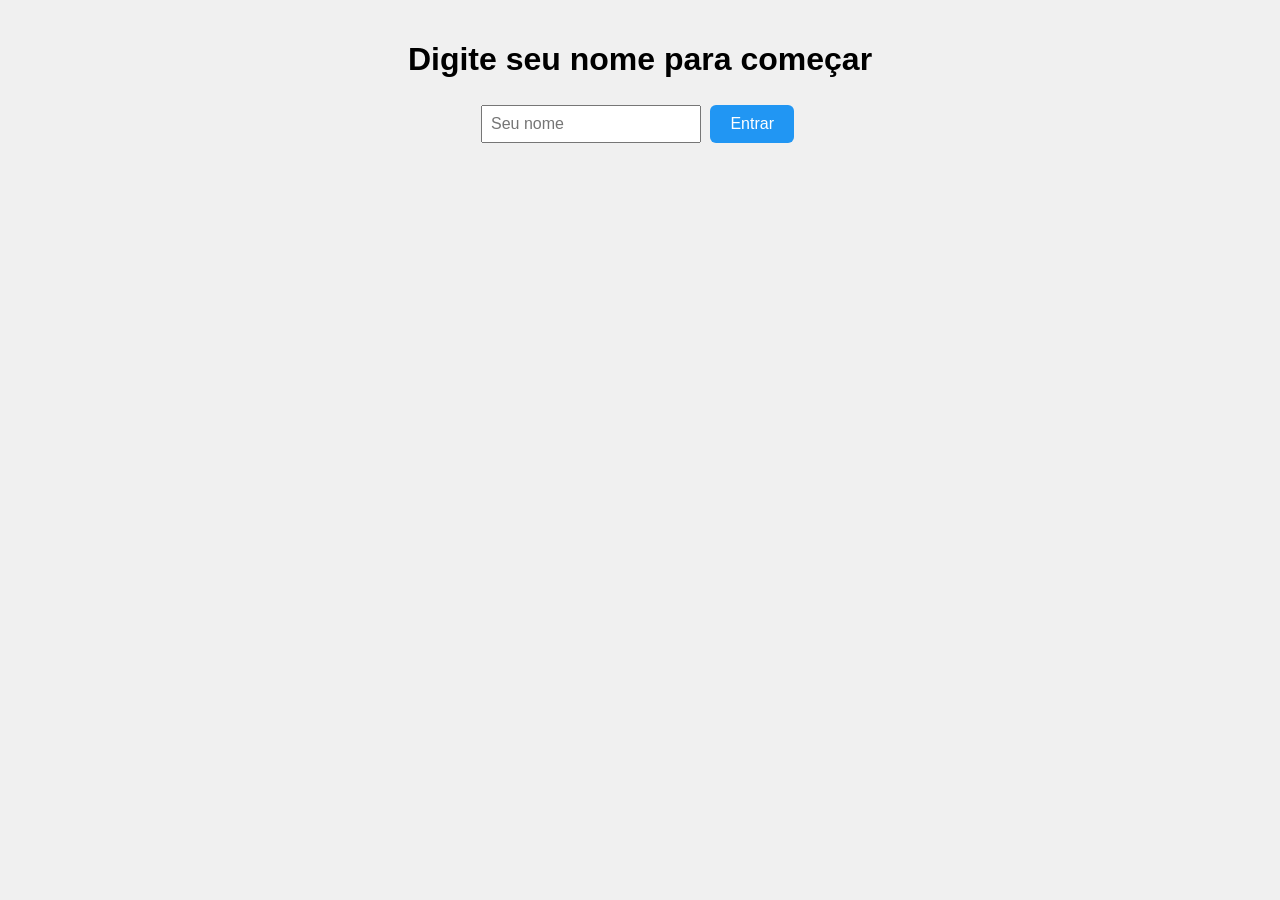
<file: Meta Day 2025/Versão Mobile – QR Code/index.html>
<!DOCTYPE html>
<html lang="pt-BR">
<head>
<meta charset="UTF-8">
<title>Meta Day - Lia</title>
<link rel="stylesheet" href="style.css">
</head>
<body>

<div id="tela-nome">
  <h1>Digite seu nome para começar</h1>
  <input id="nome" placeholder="Seu nome">
  <button onclick="iniciar()">Entrar</button>
</div>

<div id="tela-menu" style="display:none;">
  <img id="avatar" src="avatar_fechada.png" width="200">
  <h3 id="saudacao"></h3>
  <p id="frase" style="font-size: 17px;"></p>
  <div id="botoes"></div>
  <p id="info" style="font-size: 17px;"></p>
</div>

<script src="app.js"></script>
</body>
</html>
</file>
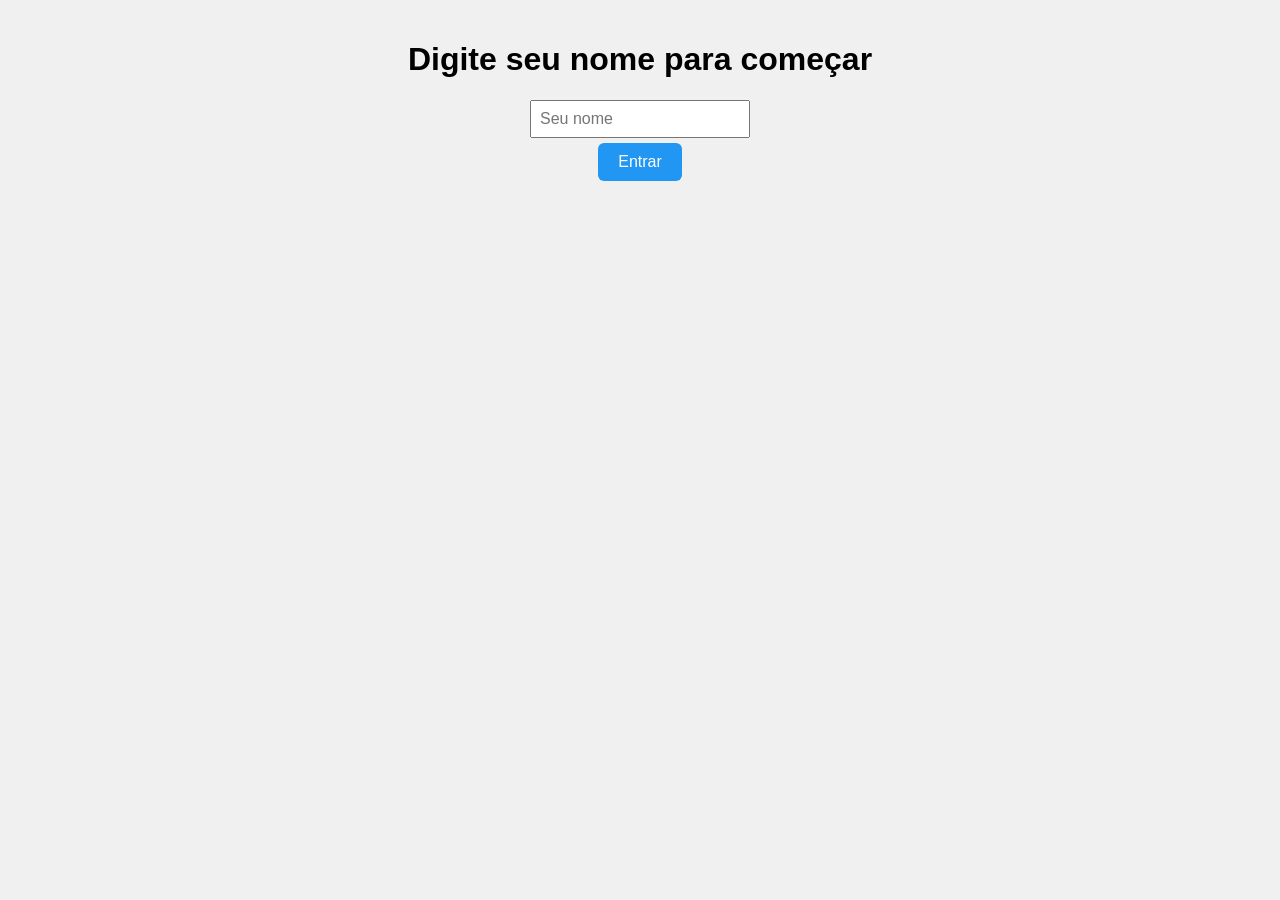
<file: 2025/meta_day_2025/mobile_qrcode/index.html>
<!DOCTYPE html>
<html lang="pt-BR">
<head>
  <meta charset="UTF-8">
  <meta name="viewport" content="width=device-width, initial-scale=1.0">
  <title>Meta Day - Lia</title>
  <link rel="stylesheet" href="style.css">
</head>
<body class="tela-nome">

<div id="tela-nome">
  <h1>Digite seu nome para começar</h1>
  <input id="nome" placeholder="Seu nome">
  <button onclick="iniciar()">Entrar</button>
</div>

<div id="tela-menu" style="display:none;">
  <img id="avatar" src="avatar_fechada.png" alt="Avatar da Lia">
  <h3 id="saudacao"></h3>
  <p id="frase"></p>
  <div id="botoes"></div>
  <p id="info" style="font-size: 17px;"></p>
</div>

<script src="app.js"></script>

<!-- VLibras Widget -->
<div vw class="enabled">
  <div vw-access-button class="active"></div>
  <div vw-plugin-wrapper>
    <div class="vw-plugin-top-wrapper"></div>
  </div>
</div>

<script src="https://vlibras.gov.br/app/vlibras-plugin.js"></script>
<script>
  new window.VLibras.Widget('https://vlibras.gov.br/app');
</script>

</body>
</html>
</file>
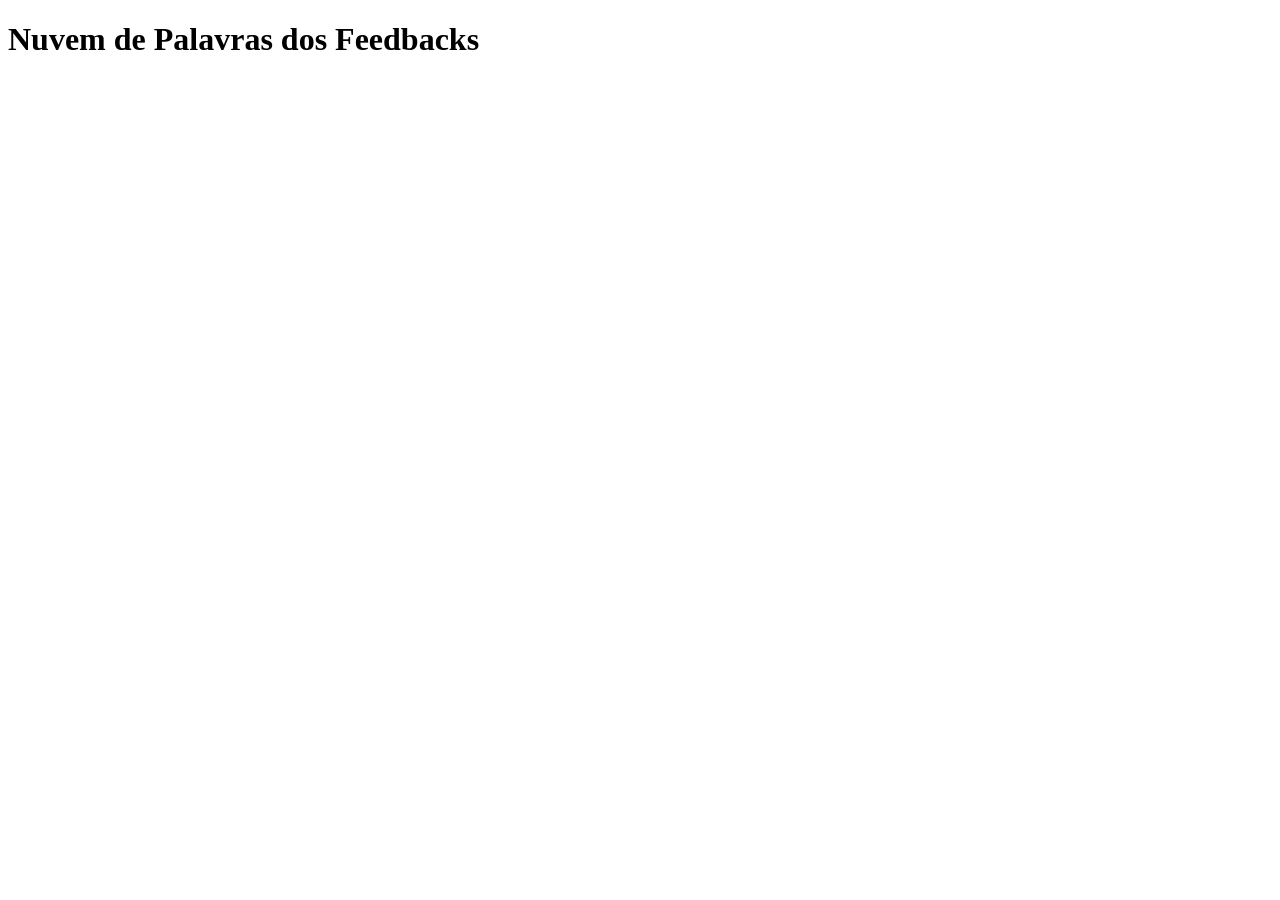
<file: feedbacks_word_cloud.html>
<!DOCTYPE html>
<html lang="pt-BR">
<head>
  <meta charset="UTF-8">
  <title>Nuvem de Palavras - Feedbacks</title>
</head>
<body>
  <h1>Nuvem de Palavras dos Feedbacks</h1>
  <iframe
    width="600"
    height="450"
    src="https://lookerstudio.google.com/embed/reporting/1cc8c6d2-c27f-47fb-b8d0-9d4366c355c2/page/diPdF"
    frameborder="0"
    style="border:0"
    allowfullscreen sandbox="allow-storage-access-by-user-activation allow-scripts allow-same-origin allow-popups allow-popups-to-escape-sandbox">
   </iframe>
</body>
</html>
</file>
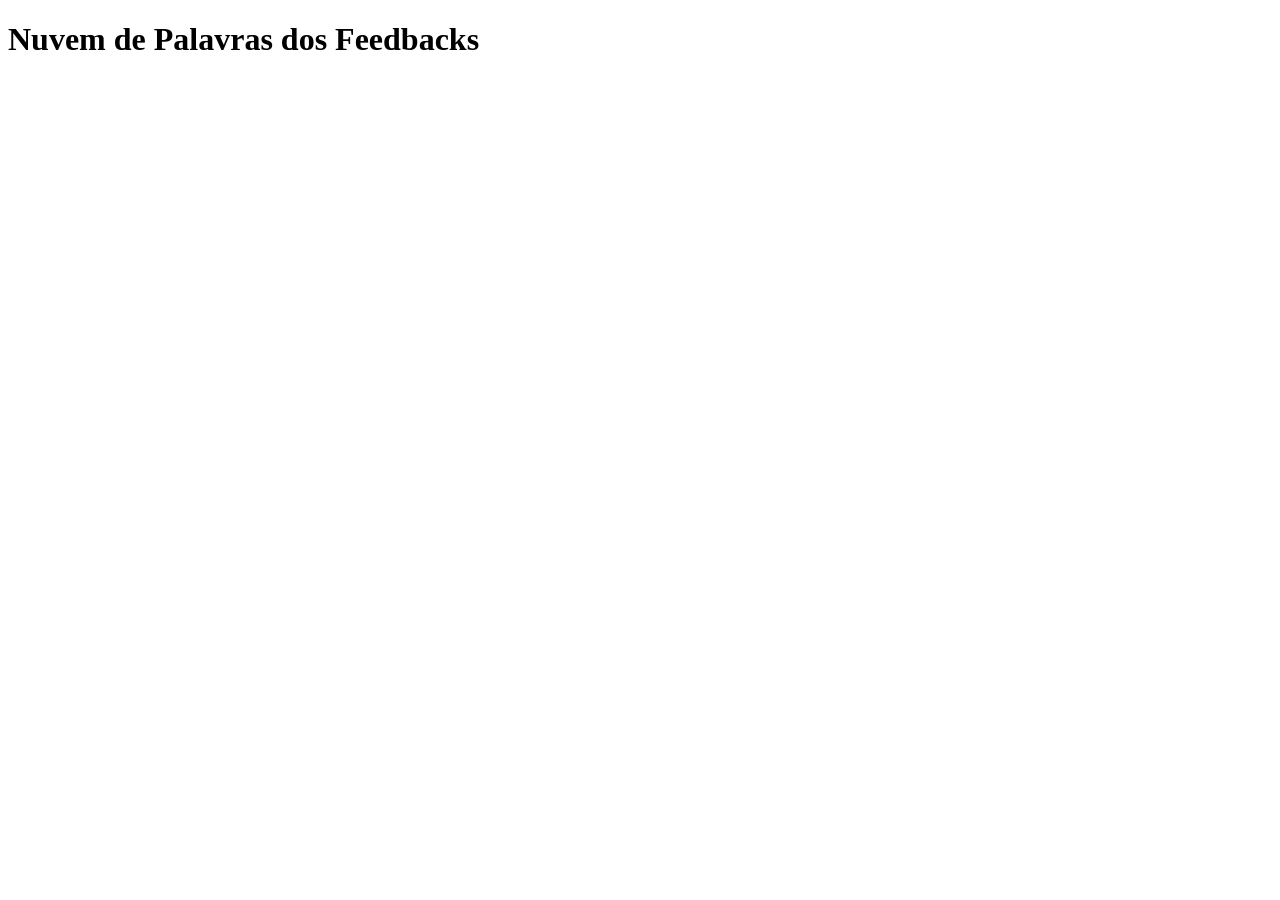
<file: meta_day_2025/feedback_app/feedback_word_cloud.html>
<!DOCTYPE html>
<html lang="pt-BR">
<head>
  <meta charset="UTF-8">
  <title>Nuvem de Palavras - Feedbacks</title>
</head>
<body>
  <h1>Nuvem de Palavras dos Feedbacks</h1>
  <iframe
    width="600"
    height="450"
    src="https://datastudio.google.com/embed/reporting/1cc8c6d2-c27f-47fb-b8d0-9d4366c355c2/page/diPdF"
    style="border:0"
    allow="fullscreen; clipboard-read; clipboard-write"
    loading="lazy">
  </iframe>
</body>
</html>
</file>
<file: Meta Day 2025/Versão Mobile – QR Code/style.css>
body {
  font-family: Arial, sans-serif;
  text-align: center;
  background-color: #f0f0f0;
  margin: 0;
  padding: 20px;
}

button {
  margin: 5px;
  padding: 10px 20px;
  background-color: #2196F3;
  color: white;
  border: none;
  border-radius: 6px;
  font-size: 16px;
  cursor: pointer;
}

button:hover {
  background-color: #1976D2;
}

input {
  padding: 8px;
  font-size: 16px;
}
</file>
<file: 2025/meta_day_2025/mobile_qrcode/style.css>
/* ===== Estilo base ===== */
body {
  font-family: Arial, sans-serif;
  text-align: center;
  background-color: #f0f0f0;
  margin: 0;
  padding: 20px;
  box-sizing: border-box;
}

/* VLibras na tela de nome */
body.tela-nome [vw-plugin-wrapper] {
  bottom: 20px !important;
  right: 10px !important;
  transform: scale(0.8) !important;
}

/* Avatar centralizado por padrão */
body.tela-menu #avatar {
  margin: 0 auto;
  display: block;
  align-self: center; /* garante centralização */
}

#frase {
  color: #F76711;
  font-size: 17px;
  font-weight: bold;
}

button {
  margin: 5px;
  padding: 10px 20px;
  background-color: #2196F3;
  color: white;
  border: none;
  border-radius: 6px;
  font-size: 16px;
  cursor: pointer;
  max-width: 100%;
}

button:hover {
  background-color: #1976D2;
}

input {
  padding: 8px;
  font-size: 16px;
  max-width: 100%;
  box-sizing: border-box;
}

img {
  max-width: 100%;
  height: auto;
}

/* Tamanho padrão (desktop) */
#avatar {
  width: 200px;
}

#tela-nome, #tela-menu {
  display: flex;
  flex-direction: column;
  align-items: center;
}

/* ===== Container dos botões (desktop) ===== */
#botoes {
  display: flex;
  justify-content: center; /* centraliza os botões */
  gap: 10px;
  flex-wrap: wrap;
  margin-top: 20px;
  position: relative;
  z-index: 1000; /* garante que fique acima do VLibras */
}

#botoes button {
  padding: 10px 20px;
  background-color: #007bff;
  color: white;
  border: none;
  border-radius: 5px;
  cursor: pointer;
  width: auto !important;   /* evita ocupar largura total */
  display: inline-block !important;
  position: relative;
  z-index: 1000;
}

#botoes button:hover {
  background-color: #0056b3;
}

/* Evita que o VLibras crie uma camada invisível bloqueando cliques */
[vw] {
  pointer-events: none;
}
[vw] * {
  pointer-events: auto; /* mantém o VLibras clicável */
}

/* ===== Ajustes para telas pequenas ===== */
@media (max-width: 768px) {
  body {
    padding: 10px;
  }

  h1, h3, p {
    text-align: center;
  }

  /* Tamanho menor no celular */
  #avatar {
    width: 150px;
    align-self: flex-start; /* alinha à esquerda */
    margin-left: 20px;
  }

  /* Botões em 2 colunas no mobile */
  #botoes {
    display: grid;
    grid-template-columns: repeat(2, 1fr);
    gap: 10px;
    max-width: 320px;
    margin: 0 auto;
  }

  #botoes button {
    width: 100% !important;
    font-size: 1rem;
    padding: 10px;
  }

  #botoes button:last-child {
    grid-column: span 2;
    justify-self: center;
    width: 100% !important;
    max-width: 150px;
  }

  input {
    width: 100%;
    max-width: 300px;
    font-size: 1rem;
  }

  body.tela-nome [vw-plugin-wrapper] {
    bottom: -60px !important;
    right: 10px !important;
    transform: scaleX(1.1) scaleY(0.9) !important;
  }

  body.tela-menu.vlibras-ativo #avatar {
    align-self: flex-start;
    margin-left: 20px;
    margin-right: 0;
  }

  [vw-access-button] {
    bottom: 100px !important;
    right: 5px !important;
    transform: scale(0.9);
  }

  [vw-plugin-wrapper] {
    max-width: 95vw !important;
    bottom: 240px !important;
    right: 0px !important;
    transform: scaleX(0.95) scaleY(0.65);
    transform-origin: bottom right; /* garante que cresça a partir do canto */
    z-index: 5 !important;
  }
}
</file>
